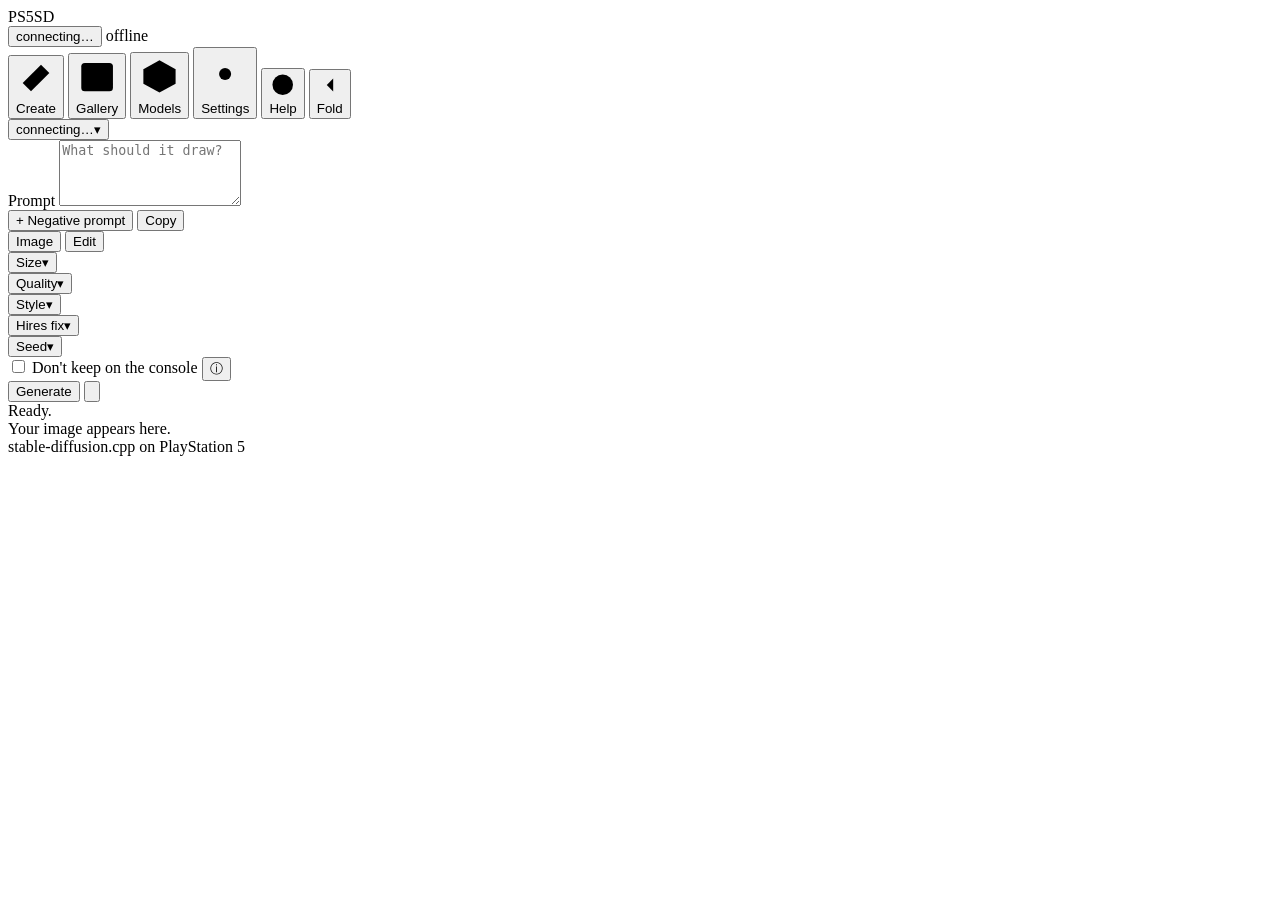
<file: ps5/webui/src/page.html>
<!doctype html>
<html lang="en">
<head>
<meta charset="utf-8">
<meta name="viewport" content="width=device-width, initial-scale=1">
<title>PS5SD</title>
<link rel="icon" href="/ps5sd/v1/app/icon.png">
<link rel="apple-touch-icon" href="/ps5sd/v1/app/icon.png">
<link rel="manifest" href="/ps5sd/v1/app/manifest.webmanifest">
<meta name="apple-mobile-web-app-capable" content="yes">
<meta name="mobile-web-app-capable" content="yes">
<meta name="theme-color" id="tc-dark" content="#000000" media="(prefers-color-scheme: dark)">
<meta name="theme-color" id="tc-light" content="#f2f2f7" media="(prefers-color-scheme: light)">
<!--
  The page sd-server serves on the PS5 (embedded into ps5sd.elf; see
  scripts/embed-file.sh and the SD_SERVER_EMBED_INDEX CMake option).
  Plain ES5 and XMLHttpRequest, one file and no external script, font or image (the one external request is the update check in Settings), because the
  PS5 browser renders modern bundles blank: no modules, no arrow functions, no
  let/const, no fetch, no CSS grid. Flexbox, sized from the viewport, so it
  works with a DualSense cursor on a TV (large controls, a white focus frame)
  and on a phone.

  Talks to:
    GET  /sdapi/v1/sd-models  /sdapi/v1/samplers  /sdapi/v1/schedulers  /v1/models
    GET  /sdcpp/v1/capabilities                  (defaults, and "is async available")
    POST /sdcpp/v1/img_gen (with "repeat": n), GET /sdcpp/v1/jobs/<id>, POST .../cancel   (async, with previews)
    GET  /ps5sd/v1/jobs, POST /ps5sd/v1/jobs/cancel                    (the queue: followed after a reload, Cancel all)
    POST /sdcpp/v1/vid_gen, the same job API                           (video models: a WebM)
    POST /sdapi/v1/txt2img + GET /sdapi/v1/progress                    (fallback: synchronous)
    GET  /sdapi/v1/progress                                            (health, every few seconds)
    GET  /ps5sd/v1/gallery, /ps5sd/v1/gallery/<file>                   (saved images, --output-dir)
    GET  /ps5sd/v1/app/models, POST .../app/models/active              (the Models tab: library and switching)
    PUT  /ps5sd/v1/app/uploads/<models|loras|embeddings|presets>/<name> (the Models tab: upload a file)
    GET  /ps5sd/v1/app/docs/<MODELS.md|API.md>                          (the Help tab)
    DELETE /ps5sd/v1/app/gallery/<name>                                 (the image viewer's Delete)
    GET  /ps5sd/v1/app/loras, DELETE /ps5sd/v1/app/loras/<path>         (the LoRA picker and list)
    GET, POST /ps5sd/v1/app/loras/info/<path>, POST .../loras/lookup/<path>, GET .../loras/preview/<path>
                                                                       (a LoRA's trigger words, notes and picture; a 404 hides them)
    GET, POST /ps5sd/v1/app/tokens                                     (Civitai and Hugging Face tokens: whether one is set; Save, Remove)
    GET  https://civitai.com/api/v1/models                             (Get more, Civitai: the search runs in the browser)
    GET/POST /ps5sd/v1/app/settings                                    (the "on the TV" switches; a 404 hides them)
    GET /ps5sd/v1/auth, POST .../auth/login, .../auth/logout           (the API key: login cookie; "#key=" in the address signs in)
    GET /ps5sd/v1/app/auth, POST .../app/auth/enable, .../auth/disable (the API key in Settings; a 404 hides it)
    POST /ps5sd/v1/app/presets, GET/POST/DELETE .../app/presets/<id>   (the presets: Models tab, saved from Create)
    POST /sdcpp/v1/upscale                                             (the Upscale button; the result is saved to the gallery)
    GET  /ps5sd/v1/app/upscalers, DELETE .../app/upscalers/<file>      (the Models tab's upscalers)
    init_image, mask_image, strength on /sdcpp/v1/img_gen              (image to image and inpainting)
    ref_images on /sdcpp/v1/img_gen, extra_images on /sdapi/v1/txt2img (Edit by the prompt, FLUX.2)
    POST /ps5sd/v1/app/gallery                                         (an inpainting put back together here, with its parameters)
    GET  /ps5sd/v1/gallery/thumb/<file>, .../gallery/info/<file>       (the gallery's thumbnails; what made an image)
    GET, POST /ps5sd/v1/gallery/archive                                (Download all, and Download on a selection: a ZIP)
    GET  /ps5sd/v1/app/catalog, GET/POST /ps5sd/v1/app/downloads,      (downloads; a 404 hides that part)
         DELETE .../downloads/<id>, POST .../app/hf/search
    GET  /ps5sd/v1/app/storage                                         (Settings: space; Get more: free space; a 404 hides it)
    GET, POST /ps5sd/v1/app/gallery/copy                               (copy the gallery or a selection to a USB drive)
    GET, POST /ps5sd/v1/app/gallery/labels                             (a file's name, tags and star; "favourites": true says the app keeps stars)
    GET, POST, DELETE /ps5sd/v1/app/prompts, DELETE .../prompts/<id>   (the prompt history under the prompt; a 404 hides it)
    GET  /ps5sd/v1/app/icon.png, .../app/manifest.webmanifest          (the tab's icon; the "install as app" manifest)
    GET  https://api.github.com/repos/Darkatek7/PS5SD/releases/latest  (Settings, About: is a newer release out; once a day, from the browser)
  SPDX-License-Identifier: MIT
-->
<script>
  // Before the page draws: the PS5's browser keeps the large controls its cursor needs (html.tv); the
  // theme and the folded sidebar this browser chose (Settings, Appearance; 22d-appearance.js).
  (function () {
    var h = document.documentElement;
    if (/PlayStation/i.test(navigator.userAgent || '')) h.className += ' tv';
    try {
      var t = localStorage.getItem('ps5sd.theme');
      if (t === 'light' || t === 'dark') {
        h.setAttribute('data-theme', t);
        document.getElementById('tc-dark').content = document.getElementById('tc-light').content = t === 'dark' ? '#000000' : '#f2f2f7';
      }
      if (localStorage.getItem('ps5sd.sideMini') === '1') h.className += ' side-mini';
    } catch (e) {}
  })();
</script>
<style>
@@include app.css
</style>
</head>
<body class="v-create">
<header class="top">
  <div class="brandbox">
    <span class="logo"></span>
    <span class="brand">PS5SD</span>
    <span class="ver" id="ver"></span>
  </div>
  <button type="button" class="model" id="model" title="Change the model">connecting&hellip;</button>
  <button type="button" class="cchip" id="cchip" title="The console: temperature and power (Settings)" style="display:none"><span id="cchip-t"></span><span class="cw" id="cchip-w"></span></button>
  <span class="pill off" id="pill"><span class="dot"></span><span id="pilltext">offline</span></span>
</header>
<nav class="tabs" aria-label="Tabs">
  <button type="button" class="on" id="tab-create"><svg viewBox="0 0 24 24" aria-hidden="true"><path d="M15 4l5 5L9 20l-5-5z"/><path d="M13.5 5.5l5 5"/><path d="M19 2v3M17.5 3.5h3M4 3v2M3 4h2"/></svg><span>Create</span></button>
  <button type="button" id="tab-gallery"><svg viewBox="0 0 24 24" aria-hidden="true"><rect x="3" y="4" width="18" height="16" rx="2"/><circle cx="9" cy="10" r="2"/><path d="M21 16l-5-5-8 8"/></svg><span>Gallery <span id="gcount"></span></span></button>
  <button type="button" id="tab-models"><svg viewBox="0 0 24 24" aria-hidden="true"><path d="M21 8l-9-5-9 5v8l9 5 9-5z"/><path d="M3 8l9 5 9-5M12 13v8"/></svg><span>Models<span class="tabdot" id="mdot"></span></span></button>
  <button type="button" id="tab-settings"><svg viewBox="0 0 24 24" aria-hidden="true"><circle cx="12" cy="12" r="3"/><path d="M12 2v3M12 19v3M2 12h3M19 12h3M4.9 4.9l2.1 2.1M17 17l2.1 2.1M4.9 19.1L7 17M17 7l2.1-2.1"/></svg><span>Settings<span class="tabdot" id="sdot"></span></span></button>
  <button type="button" id="tab-help"><svg viewBox="0 0 24 24" aria-hidden="true"><circle cx="12" cy="12" r="9"/><path d="M9.5 9.5a2.5 2.5 0 1 1 3.5 2.3c-.6.3-1 .9-1 1.6V14"/><path d="M12 17.5h.01"/></svg><span>Help</span></button>
  <button type="button" class="sidefold" id="sidefold" aria-pressed="false" title="Fold the sidebar to its icons"><svg viewBox="0 0 24 24" aria-hidden="true"><path d="M15 6l-6 6 6 6"/></svg><span>Fold</span></button>
</nav>

<div class="main" id="view-create">
  <section class="panel controls">
    <div class="cmblock" id="cm-block">
      <button type="button" class="cmpick" id="cm-change" aria-expanded="false" aria-controls="cm-list" title="Change the model or the preset">
        <span class="cmtext"><span class="cm-name" id="cm-name">connecting&hellip;</span><span class="cm-pre" id="pr-name"></span></span><span class="caret" aria-hidden="true">&#9662;</span>
      </button>
      <div class="cm-tags" id="cm-tags"></div>
      <div class="bar ind" id="cm-bar" style="display:none;margin:0.5rem 0 0"><div></div></div>
      <div class="hint" id="cm-sub" style="display:none"></div>
      <div class="cmlist" id="cm-list" style="display:none"></div>
      <div class="prrow" id="pr-row">
        <button type="button" class="linkbtn" id="savepreset" style="display:none">Save as preset</button>
        <button type="button" class="linkbtn" id="resetpreset" style="display:none">Reset</button>
        <button type="button" class="linkbtn" id="updpreset" style="display:none">Update preset</button>
      </div>
      <div id="ps-box" class="hrow" style="display:none">
        <div class="hint" id="ps-what" style="margin-top:0"></div>
        <div class="inrow" style="margin-top:0.8rem"><input id="ps-name" type="text" maxlength="100" placeholder="Name, e.g. Portrait fast" autocomplete="off"><button type="button" id="ps-save">Save</button></div>
      </div>
    </div>

    <label for="prompt">Prompt</label>
    <p class="hint starter" id="starter" style="display:none"></p>
    <textarea id="prompt" class="big" rows="4" placeholder="What should it draw?"></textarea>
    <div class="tagbox" id="tagbox" role="listbox" aria-label="Tags" style="display:none"></div>
    <div class="randnote" id="rand-note" style="display:none">
      <p class="hint" id="rand-text"></p>
      <div class="linkrow"><button type="button" class="linkbtn" id="rand-change" aria-controls="phist">Change the collections</button><button type="button" class="linkbtn" id="rand-off">Turn off</button></div>
    </div>
    <p class="hint" id="wild-hint" style="display:none"><span id="wild-text"></span> <button type="button" class="info" data-help="help-wildcards" aria-label="More about wildcards">&#9432;</button></p>
    <div class="linkrow">
      <button type="button" class="linkbtn" id="neg-toggle" aria-expanded="false" aria-controls="neg-box">+ Negative prompt</button>
      <span class="fill"></span>
      <button type="button" class="linkbtn" id="prompt-hist" aria-expanded="false" aria-controls="phist" style="display:none" title="The last prompts, kept on the console">History</button>
      <button type="button" class="linkbtn" id="prompt-books" aria-expanded="false" aria-controls="phist" style="display:none" title="Lists of prompts or words; __name__ in a prompt picks one">Collections</button>
      <button type="button" class="linkbtn" id="prompt-save" aria-expanded="false" aria-controls="bk-savebox" style="display:none" title="Keep this prompt in a collection">Save prompt</button>
      <button type="button" class="linkbtn" id="prompt-copy">Copy</button>
      <button type="button" class="linkbtn" id="prompt-paste" style="display:none">Paste</button>
    </div>
    <div class="phist" id="bk-savebox" style="display:none">
      <div class="phead"><span class="pht">Save the prompt</span></div>
      <div class="bkform">
        <label for="bks-sel">Collection</label>
        <select id="bks-sel"></select>
        <input type="text" id="bks-name" maxlength="40" placeholder="Name: letters, digits, - and _" aria-label="Name of the new collection" autocomplete="off" autocapitalize="off" spellcheck="false" style="display:none">
        <p class="hint bad" id="bks-msg"></p>
        <div class="bkbar"><button type="button" class="linkbtn" id="bks-ok">Save</button><button type="button" class="linkbtn" id="bks-cancel">Cancel</button></div>
      </div>
    </div>
    <div class="phist" id="phist" style="display:none">
      <div class="phead">
        <div class="ptabs" role="tablist" aria-label="Prompt history and collections">
          <button type="button" role="tab" id="pt-hist" class="on" aria-selected="true" aria-controls="ph-hpane">History</button>
          <button type="button" role="tab" id="pt-books" aria-selected="false" aria-controls="ph-bpane" style="display:none">Collections</button>
        </div>
        <span class="fill"></span>
        <button type="button" class="linkbtn" id="ph-clear">Clear all</button><button type="button" class="linkbtn" id="ph-close">Close</button>
      </div>
      <div id="ph-hpane" role="tabpanel">
        <div class="phlist" id="ph-list"></div>
        <p class="hint" id="ph-none" style="display:none">No prompts yet. Each run adds its prompt here.</p>
      </div>
      <div id="ph-bpane" role="tabpanel" style="display:none">
        <div class="bkrand">
          <label class="opt"><input type="checkbox" id="bk-rand"> Random prompt for each image <button type="button" class="info" data-help="help-wildcards" aria-label="More about Random prompt">&#9432;</button></label>
          <div id="bk-rand-info" style="display:none">
            <p class="hint" id="bk-rand-text"></p>
            <div class="linkrow"><button type="button" class="linkbtn" id="bk-rand-all">Tick all</button><button type="button" class="linkbtn" id="bk-rand-none">Tick none</button></div>
          </div>
        </div>
        <div class="bkfind"><input type="search" id="bk-find" placeholder="Search names and entries" aria-label="Search the collections and their entries" autocomplete="off" autocapitalize="off" spellcheck="false"></div>
        <p class="hint" id="bk-find-info" style="display:none"></p>
        <div class="bktabs" id="bk-tabs"></div>
        <div class="bkform" id="bk-namebox" style="display:none">
          <label for="bk-name" id="bk-name-lbl">Name of the collection</label>
          <input type="text" id="bk-name" maxlength="40" placeholder="Letters, digits, - and _" autocomplete="off" autocapitalize="off" spellcheck="false">
          <p class="hint bad" id="bk-name-msg"></p>
          <div class="bkbar"><button type="button" class="linkbtn" id="bk-name-ok">OK</button><button type="button" class="linkbtn" id="bk-name-cancel">Cancel</button></div>
        </div>
        <div class="phlist" id="bk-list"></div>
        <p class="hint" id="bk-none" style="display:none">No entries yet. Save a prompt here, or import a .txt file with one entry per line.</p>
        <p class="hint" id="bk-nobook" style="display:none">No collections yet. Press + New, Save prompt or Import .txt.</p>
        <div class="bkacts" id="bk-acts" style="display:none">
          <button type="button" class="linkbtn" id="bk-random" title="Put a random entry of this collection into the prompt now">Use a random entry</button>
          <button type="button" class="linkbtn" id="bk-insert" title="Put the name of this collection into the prompt at the cursor">Insert __name__</button>
          <button type="button" class="linkbtn" id="bk-rename">Rename</button>
          <button type="button" class="linkbtn" id="bk-export" title="One line per entry; negative prompts are not in the file">Export .txt</button>
          <button type="button" class="linkbtn" id="bk-delbook">Delete collection</button>
        </div>
        <div class="bkacts">
          <button type="button" class="linkbtn" id="bk-import" title="A text file with one entry per line">Import .txt</button>
          <input type="file" id="bk-file" accept=".txt,text/plain" style="display:none" aria-label="A .txt file with one entry per line">
        </div>
        <p class="hint" id="bk-msg" style="display:none"></p>
      </div>
    </div>
    <div id="neg-box" style="display:none">
      <label for="neg">Negative prompt</label>
      <p class="hint starter" id="negstarter" style="display:none"></p>
      <textarea id="neg" rows="2" placeholder="What to avoid (optional)"></textarea>
      <div class="linkrow">
        <span class="fill"></span>
        <button type="button" class="linkbtn" id="neg-copy">Copy</button>
        <button type="button" class="linkbtn" id="neg-paste" style="display:none">Paste</button>
      </div>
    </div>

    <div class="modes" id="modes" role="group" aria-label="Where the image comes from">
      <button type="button" id="mode-image" class="on" aria-pressed="true">Image</button>
      <button type="button" id="mode-edit" aria-pressed="false">Edit</button>
      <button type="button" id="mode-guide" aria-pressed="false" style="display:none">Guide</button>
      <button type="button" id="mode-video" aria-pressed="false" style="display:none">Video</button>
    </div>

    <div id="edit-sect" style="display:none">
      <div class="initbar" id="init-bar">
        <button type="button" id="init-pick">Start from an image</button>
        <span class="hint">or Edit on any image of the gallery</span>
      </div>
      <input id="init-file" type="file" accept="image/*" style="display:none">
      <div id="init-box" style="display:none">
        <div class="lbl">Start image</div>
        <div class="initrow">
          <img id="init-thumb" alt="start image">
          <div class="initmain">
            <div class="mmeta" id="init-meta"></div>
            <div class="initbtns">
              <button type="button" id="init-mask">Paint a mask</button>
              <button type="button" id="init-extend" aria-expanded="false" aria-controls="ext-box" title="Make the picture larger on one or more sides">Extend</button>
              <button type="button" id="init-drop">Remove</button>
            </div>
          </div>
        </div>
        <div class="extbox" id="ext-box" style="display:none">
          <div class="lbl">Extend the picture by</div>
          <div class="extgrid">
            <label>Left<select id="ext-l"></select></label>
            <label>Top<select id="ext-t"></select></label>
            <label>Right<select id="ext-r"></select></label>
            <label>Bottom<select id="ext-b"></select></label>
          </div>
          <div class="initbtns">
            <button type="button" class="on" id="ext-go">Extend</button>
            <button type="button" id="ext-undo" style="display:none">Undo the last</button>
            <button type="button" id="ext-cancel">Close</button>
          </div>
          <p class="hint">The new part is masked and made from the prompt: say what should be there. A picture can grow to 4096 px on a side. <button type="button" class="info" data-help="help-extend" aria-label="More about extending a picture">&#9432;</button></p>
        </div>
        <label class="opt" id="init-ref-row" style="display:none"><input type="checkbox" id="init-ref" checked> Edit by the prompt: say what to change, the rest of the picture stays</label>
        <div id="init2-sect" style="display:none">
          <div class="initbar" id="init2-bar">
            <button type="button" id="init2-pick">Second picture (optional)</button>
          </div>
          <input id="init2-file" type="file" accept="image/*" style="display:none">
          <div id="init2-box" style="display:none">
            <div class="lbl">Second picture (optional)</div>
            <div class="initrow">
              <img id="init2-thumb" alt="second picture">
              <div class="initmain">
                <div class="mmeta" id="init2-meta"></div>
                <div class="initbtns"><button type="button" id="init2-drop">Remove</button></div>
              </div>
            </div>
          </div>
        </div>
        <div class="row" id="init-str-row">
          <div>
            <div class="lbl">Strength (how much changes)</div>
            <div class="step"><button type="button" id="init-str-">&minus;</button><input id="init-str" type="number" min="0.05" max="1" step="0.05" value="0.6" aria-label="Strength"><button type="button" id="init-str+">+</button></div>
          </div>
        </div>
        <label class="opt" id="init-crop-row" style="display:none"><input type="checkbox" id="init-crop" checked> Only the masked area, at full resolution</label>
        <p class="hint" id="init-hint"></p>
      </div>
    </div>
    <div id="vinit-sect" style="display:none">
      <div class="initbar" id="vinit-bar">
        <button type="button" id="vinit-pick">Start from an image</button>
        <span class="hint">or Edit on any image of the gallery</span>
      </div>
      <input id="vinit-file" type="file" accept="image/*" style="display:none">
      <div id="vinit-box" style="display:none">
        <div class="lbl">Start image</div>
        <div class="initrow">
          <img id="vinit-thumb" alt="start image">
          <div class="initmain">
            <div class="mmeta" id="vinit-meta"></div>
            <div class="initbtns"><button type="button" id="vinit-drop">Remove</button></div>
          </div>
        </div>
        <p class="hint">The video starts with this picture; the prompt says what happens in it. <button type="button" class="info" data-help="help-vstart" aria-label="More about a start image for video">&#9432;</button></p>
      </div>
    </div>
    <div id="cn-sect" style="display:none">
      <div class="initbar" id="cn-bar">
        <button type="button" id="cn-pick">Guide image (ControlNet)</button>
        <span class="hint">or Guide on any image of the gallery</span>
      </div>
      <input id="cn-file" type="file" accept="image/*" style="display:none">
      <div id="cn-box" style="display:none">
        <div class="lbl">Guide image</div>
        <div class="initrow">
          <img id="cn-thumb" alt="guide image">
          <div class="initmain">
            <div class="mmeta" id="cn-meta"></div>
            <div class="initbtns">
              <button type="button" id="cn-drop">Remove</button>
            </div>
          </div>
        </div>
        <div class="row">
          <div>
            <div class="lbl">Strength (how closely it follows)</div>
            <div class="step"><button type="button" id="cn-str-">&minus;</button><input id="cn-str" type="number" min="0.1" max="1.5" step="0.1" value="0.6" aria-label="ControlNet strength"><button type="button" id="cn-str+">+</button></div>
          </div>
        </div>
        <label class="opt"><input type="checkbox" id="cn-canny" checked> Find the edges first (Canny); off for an image that is an edge map already</label>
        <p class="hint" id="cn-hint"></p>
      </div>
    </div>

    <div class="groups" id="groups">
      <div class="grp" id="grp-size">
        <button type="button" class="grphead" id="grp-size-h" aria-expanded="false" aria-controls="grp-size-b"><span class="grptitle">Size</span><span class="grpsum" id="grp-size-s"></span><span class="caret" aria-hidden="true">&#9662;</span></button>
        <div class="grpbody" id="grp-size-b" style="display:none">
          <div class="presets" id="presets"></div>
          <div class="row" style="margin-top:0.5rem">
            <div><label for="w">Width</label><input id="w" type="number" min="64" max="4096" step="64"></div>
            <div><label for="h">Height</label><input id="h" type="number" min="64" max="4096" step="64"></div>
          </div>
        </div>
      </div>

      <div class="grp" id="grp-quality">
        <button type="button" class="grphead" id="grp-quality-h" aria-expanded="false" aria-controls="grp-quality-b"><span class="grptitle">Quality</span><span class="grpsum" id="grp-quality-s"></span><span class="caret" aria-hidden="true">&#9662;</span></button>
        <div class="grpbody" id="grp-quality-b" style="display:none">
          <div class="row">
            <div>
              <div class="lbl">Steps</div>
              <div class="step"><button type="button" id="steps-">&minus;</button><input id="steps" type="number" min="1" max="150" step="1"><button type="button" id="steps+">+</button></div>
            </div>
            <div>
              <div class="lbl">CFG scale</div>
              <div class="step"><button type="button" id="cfg-">&minus;</button><input id="cfg" type="number" min="0" max="30" step="0.5"><button type="button" id="cfg+">+</button></div>
            </div>
          </div>
          <div class="row">
            <div><label for="sampler">Sampler</label><select id="sampler"><option value="default">default</option></select></div>
            <div><label for="scheduler">Scheduler</label><select id="scheduler"><option value="default">default</option></select></div>
          </div>
          <div class="row" id="cliprow">
            <div>
              <label for="clipskip">CLIP skip</label>
              <div class="step"><button type="button" id="clipskip-" aria-label="CLIP skip lower">&minus;</button><input id="clipskip" type="number" min="1" max="12" step="1" placeholder="Auto" inputmode="numeric" aria-label="CLIP skip"><button type="button" id="clipskip+" aria-label="CLIP skip higher">+</button></div>
            </div>
            <div></div>
          </div>
          <p class="hint" id="cliphint"><span id="cliphint-t">Auto is 1 for SD 1.5; some anime models want 2.</span> <button type="button" class="info" data-help="help-clipskip" aria-label="More about CLIP skip">&#9432;</button></p>
        </div>
      </div>

      <div class="grp" id="grp-style">
        <button type="button" class="grphead" id="grp-style-h" aria-expanded="false" aria-controls="grp-style-b"><span class="grptitle">Style</span><span class="grpsum" id="grp-style-s"></span><span class="caret" aria-hidden="true">&#9662;</span></button>
        <div class="grpbody" id="grp-style-b" style="display:none">
          <div id="lora-sel"></div>
          <select id="lora-add" aria-label="Add a LoRA"><option value="">Add a LoRA…</option></select>
          <div class="lpick" id="lpick" style="display:none">
            <input type="text" id="lora-q" role="combobox" aria-autocomplete="list" aria-expanded="false" aria-controls="lpop" aria-label="Add a LoRA: type to search" placeholder="Add a LoRA: type to search" autocomplete="off" autocapitalize="off" spellcheck="false">
            <div class="lpop" id="lpop" role="listbox" aria-label="LoRAs" style="display:none"></div>
          </div>
          <p class="hint" id="lora-hint"></p>
        </div>
      </div>

      <div class="grp" id="hr-sect">
        <button type="button" class="grphead" id="hr-sect-h" aria-expanded="false" aria-controls="hr-sect-b"><span class="grptitle">Hires fix</span><span class="grpsum" id="hr-sect-s"></span><span class="caret" aria-hidden="true">&#9662;</span></button>
        <div class="grpbody" id="hr-sect-b" style="display:none">
          <label class="opt"><input type="checkbox" id="hr-on"> A second pass at a larger size</label>
          <div id="hr-box" style="display:none">
            <div class="row">
              <div><label for="hr-up">Upscaler</label><select id="hr-up"><option value="Latent">Latent</option></select></div>
              <div>
                <div class="lbl">Scale</div>
                <div class="step"><button type="button" id="hr-scale-">&minus;</button><input id="hr-scale" type="number" min="1" max="4" step="0.25" value="1.5" aria-label="Hires scale"><button type="button" id="hr-scale+">+</button></div>
              </div>
            </div>
            <div class="row">
              <div>
                <div class="lbl">Steps (0: as the first pass)</div>
                <div class="step"><button type="button" id="hr-steps-">&minus;</button><input id="hr-steps" type="number" min="0" max="150" step="1" value="0" aria-label="Hires steps"><button type="button" id="hr-steps+">+</button></div>
              </div>
              <div>
                <div class="lbl">Denoising strength</div>
                <div class="step"><button type="button" id="hr-den-">&minus;</button><input id="hr-den" type="number" min="0.05" max="1" step="0.05" value="0.5" aria-label="Hires denoising strength"><button type="button" id="hr-den+">+</button></div>
              </div>
            </div>
            <p class="hint" id="hr-hint"></p>
          </div>
        </div>
      </div>

      <div class="grp" id="grp-seed">
        <button type="button" class="grphead" id="grp-seed-h" aria-expanded="false" aria-controls="grp-seed-b"><span class="grptitle">Seed</span><span class="grpsum" id="grp-seed-s"></span><span class="caret" aria-hidden="true">&#9662;</span></button>
        <div class="grpbody" id="grp-seed-b" style="display:none">
          <div class="row">
            <div>
              <label for="seed">Seed</label>
              <div class="seed"><input id="seed" type="number" step="1" value="-1"><button type="button" id="rnd">Random</button></div>
            </div>
          </div>
          <p class="hint">-1: a new random seed for each image.</p>
        </div>
      </div>

      <div class="grp" id="vid-sect" style="display:none">
        <button type="button" class="grphead" id="vid-sect-h" aria-expanded="false" aria-controls="vid-sect-b"><span class="grptitle">Video</span><span class="grpsum" id="vid-sect-s"></span><span class="caret" aria-hidden="true">&#9662;</span></button>
        <div class="grpbody" id="vid-sect-b" style="display:none">
          <div class="row">
            <div>
              <div class="lbl">Frames</div>
              <div class="step"><button type="button" id="frames-">&minus;</button><input id="frames" type="number" min="5" max="81" step="4" value="33" aria-label="Frames"><button type="button" id="frames+">+</button></div>
            </div>
            <div>
              <div class="lbl">Frames per second</div>
              <div class="step"><button type="button" id="fps-">&minus;</button><input id="fps" type="number" min="4" max="30" step="1" value="16" aria-label="Frames per second"><button type="button" id="fps+">+</button></div>
            </div>
          </div>
          <p class="hint">Wan makes 4n+1 frames; 33 is 2 seconds at 16 per second, 81 is 5. <button type="button" class="info" data-help="help-video" aria-label="More about video length and time">&#9432;</button></p>
          <div class="row">
            <div>
              <label for="shift">Flow shift</label>
              <input id="shift" type="number" min="0.5" max="20" step="0.5" placeholder="Auto" aria-label="Flow shift">
            </div>
            <div></div>
          </div>
          <p class="hint">Auto is the preset's. Higher favours the large shapes and the motion, lower the details.</p>
        </div>
      </div>
    </div>

    <p class="hint bad" id="fit-hint" role="status" style="display:none"></p>
    <label class="opt nokeep"><input type="checkbox" id="nokeep"> Don't keep on the console <button type="button" class="info" data-help="help-nokeep" aria-label="More about images that are not kept">&#9432;</button></label>
    <label class="opt nokeep" id="nometa-box" style="display:none"><input type="checkbox" id="nometa"> Leave the settings out of the file <button type="button" class="info" data-help="help-nometa" aria-label="More about the settings in the file">&#9432;</button></label>
    <div class="gorow" id="gorow">
      <button type="button" class="go" id="go" title="Generate (Ctrl+Enter)">Generate</button>
      <div class="count" id="count-box" style="display:none">
        <button type="button" id="count-" aria-label="One image less">&minus;</button>
        <input id="count" type="number" min="1" max="100000" step="1" value="1" aria-label="Images in this run" title="How many images this Generate makes, one after the other">
        <button type="button" id="count+" aria-label="One image more">+</button>
      </div>
      <button type="button" class="dice" id="surprise" title="Surprise me: a random prompt" aria-label="Surprise me"><svg viewBox="0 0 24 24" aria-hidden="true"><rect x="3.5" y="3.5" width="17" height="17" rx="3.5"/><circle cx="8.5" cy="8.5" r="1.5"/><circle cx="15.5" cy="15.5" r="1.5"/><circle cx="12" cy="12" r="1.5"/></svg></button>
    </div>
  </section>

  <section class="panel result">
    <div class="state">
      <div id="status">Ready.</div>
      <button type="button" id="cancel" style="display:none">Cancel</button>
    </div>
    <div class="waitrow" id="waitrow" style="display:none"><span id="waitnum"></span><button type="button" id="waitcancel" title="Cancel every queued image, and stop the one that is making now">Cancel all</button></div>
    <div id="sub"></div>
    <div class="runprompt" id="runprompt" style="display:none"></div>
    <div class="bar" id="bar"><div id="fill"></div></div>
    <p class="hint" id="runnote" style="display:none">Keep this page open: each image is put back into the picture here.</p>
    <div class="stage" id="stage"><div class="empty">Your image appears here.</div></div>
    <div class="strip" id="strip" style="display:none"></div>
    <div class="actions" id="actions"></div>
  </section>
</div>

<div class="main" id="view-models" style="display:none">
  <div class="mseg" role="tablist" aria-label="Models">
    <button type="button" id="ms-installed" role="tab">Installed</button>
    <button type="button" id="ms-presets" role="tab">Presets</button>
    <button type="button" id="ms-get" role="tab">Get more</button>
    <button type="button" id="ms-dl" role="tab">Downloads<span class="seg-badge" id="dl-badge" style="display:none"></span></button>
  </div>

  <div class="mview" id="mv-installed" style="display:none">
    <div class="mcol">
      <section class="panel">
        <div class="ph"><h2>Models</h2><button type="button" id="m-refresh">Refresh</button></div>
        <div class="notice" id="swbox" style="display:none">
          <div class="nline"><span class="spin"></span><span id="swtext"></span></div>
          <div class="bar ind"><div></div></div>
          <div class="hint" id="swsub"></div>
        </div>
        <input type="search" id="mfind" class="lfind" placeholder="Find a model or a preset" autocomplete="off" aria-label="Find a model or a preset" style="display:none">
        <div class="ghead">Image models</div>
        <div id="mlist"></div>
        <div class="ghead" id="gh-vid" style="display:none">Video models</div>
        <div id="vlist"></div>
        <p class="hint">Use on a model loads its default preset (★). <button type="button" class="info" data-help="help-saved" aria-label="More about presets">&#9432;</button></p>
      </section>
    </div>
    <div class="mcol">
      <section class="panel" id="pnl-loras" style="display:none">
        <div class="ph"><h2>LoRAs</h2><button type="button" id="lookall" style="display:none" title="Look up the LoRAs that have no info yet, on Civitai and Hugging Face, one after the other">Look up all</button><button type="button" class="info" data-help="help-loras" aria-label="More about LoRAs">&#9432;</button></div>
        <div class="notice" id="lookbox" style="display:none">
          <div class="nline"><span class="spin"></span><span id="looktext"></span></div>
          <div class="bar"><div id="lookfill"></div></div>
          <div class="authbtns"><button type="button" id="lookstop">Stop</button></div>
        </div>
        <input type="search" id="lfind" class="lfind" placeholder="Find a LoRA" autocomplete="off" aria-label="Find a LoRA" style="display:none">
        <div id="llist"></div>
      </section>
      <section class="panel" id="pnl-ups" style="display:none">
        <div class="ph"><h2>Upscalers</h2></div>
        <div id="ulist"></div>
      </section>
    </div>
  </div>

  <div class="mview" id="mv-presets" style="display:none">
    <div class="mcol wide">
      <section class="panel">
        <div class="ph"><h2>Presets</h2><button type="button" class="info" data-help="help-saved" aria-label="More about presets">&#9432;</button></div>
        <input type="search" id="pfind" class="lfind" placeholder="Find a preset or a model" autocomplete="off" aria-label="Find a preset or a model">
        <div id="plist"></div>
        <p class="hint">&#9734; makes a preset the default of its model. <b>Apply settings</b> puts a preset's settings into Create for the loaded model, when both are of one family. &#8943; deletes a saved preset; a model is deleted under <b>Installed</b>.</p>
      </section>
    </div>
  </div>

  <div class="mview" id="mv-get" style="display:none">
    <div class="mcol wide">
      <div class="mseg gsub" id="gs-seg" role="tablist" aria-label="Where to get models">
        <button type="button" id="gs-cat" role="tab">Catalog</button>
        <button type="button" id="gs-civ" role="tab">Civitai</button>
        <button type="button" id="gs-hf" role="tab">Hugging Face</button>
        <button type="button" id="gs-up" role="tab">Upload</button>
      </div>
      <section class="panel" id="pnl-url" style="display:none">
        <div class="ph"><h2>Add by link</h2><button type="button" class="info" data-help="help-link" aria-label="More about adding by link">&#9432;</button></div>
        <div class="freeline" style="display:none"></div>
        <div class="inrow"><select id="dl-kind" class="upkind" aria-label="What it is"><option value="">Model</option><option value="loras">LoRA</option><option value="upscalers">Upscaler</option></select><input id="dl-url" type="text" placeholder="Hugging Face or Civitai link to a model file" autocomplete="off" autocapitalize="off" spellcheck="false"><button type="button" id="dl-go">Download</button></div>
      </section>
      <div id="gv-cat" style="display:none">
        <section class="panel" id="pnl-cat" style="display:none">
          <div class="ph"><h2>Catalog</h2></div>
          <div class="freeline" style="display:none"></div>
          <div id="catlist"></div>
        </section>
        <section class="panel" id="pnl-sugg" style="display:none">
          <div class="ph"><h2>LoRAs and upscalers</h2></div>
          <div id="lsugg"></div>
          <div id="usugg"></div>
        </section>
      </div>
      <section class="panel" id="pnl-nodl" style="display:none">
        <div class="ph"><h2>Downloads are off</h2></div>
        <p class="hint">This version of the PS5SD app cannot download models. Copy model files into /data/PS5SD/models on the console, then press Refresh.</p>
      </section>
      <div id="gv-civ" style="display:none">
        <section class="panel" id="pnl-civ">
          <div class="ph"><h2>Search Civitai</h2><button type="button" class="info" data-help="help-civitai" aria-label="More about the Civitai search">&#9432;</button></div>
          <div class="inrow"><input id="cv-q" type="search" placeholder="e.g. pixel art" autocomplete="off" autocapitalize="off" spellcheck="false" aria-label="Search Civitai"><button type="button" id="cv-go">Search</button></div>
          <div class="cvopts">
            <label>Type<select id="cv-type"><option value="LORA">LoRA</option><option value="Checkpoint">Checkpoint</option></select></label>
            <label>Base model<select id="cv-base"></select></label>
            <label>Sort<select id="cv-sort"><option value="Most Downloaded">Most downloaded</option><option value="Highest Rated">Highest rated</option><option value="Newest">Newest</option></select></label>
          </div>
          <label class="opt"><input type="checkbox" id="cv-nsfw"> Mature results</label>
          <div id="cv-res"></div>
          <div class="more"><button type="button" id="cv-more" style="display:none">Show more</button></div>
        </section>
        <section class="panel" id="pnl-civtok" style="display:none">
          <div class="ph"><h2>Civitai API key</h2><span class="badge" id="tok-civitai-b"></span></div>
          <p class="hint" style="margin-top:0">Some files on Civitai need an account to download. Make a key under Account settings on civitai.com and paste it here. It is kept on the console and not shown again.</p>
          <div class="inrow"><input id="tok-civitai" type="password" placeholder="Civitai API key" autocomplete="off" autocapitalize="off" spellcheck="false" aria-label="Civitai API key"><button type="button" id="tok-civitai-save">Save</button><button type="button" id="tok-civitai-rm" class="danger">Remove</button></div>
        </section>
      </div>
      <div id="gv-hf" style="display:none">
        <section class="panel" id="pnl-hf" style="display:none">
          <div class="ph"><h2>Search Hugging Face</h2></div>
          <div class="inrow"><input id="hf-q" type="text" placeholder="e.g. sdxl gguf" autocomplete="off" autocapitalize="off" spellcheck="false"><button type="button" id="hf-go">Search</button></div>
          <div id="hf-res"></div>
        </section>
        <section class="panel" id="pnl-hftok" style="display:none">
          <div class="ph"><h2>Hugging Face token</h2><span class="badge" id="tok-huggingface-b"></span></div>
          <p class="hint" style="margin-top:0">Gated models, such as FLUX.1 dev, need a token of an account that accepted their terms. Make one under Settings, Access Tokens on huggingface.co. It is kept on the console and not shown again.</p>
          <div class="inrow"><input id="tok-huggingface" type="password" placeholder="Hugging Face token" autocomplete="off" autocapitalize="off" spellcheck="false" aria-label="Hugging Face token"><button type="button" id="tok-huggingface-save">Save</button><button type="button" id="tok-huggingface-rm" class="danger">Remove</button></div>
        </section>
      </div>
      <div id="gv-up" style="display:none">
        <section class="panel" id="pnl-up" style="display:none">
          <div class="ph"><h2>Upload from this computer</h2></div>
          <div class="inrow"><select id="up-kind" class="upkind" aria-label="What it is"><option value="models">Model</option><option value="loras">LoRA</option><option value="embeddings">Embedding</option><option value="presets">Preset (.txt)</option><option value="upscalers">Upscaler</option><option value="tags">Tags (.csv)</option></select><button type="button" id="up-pick">Choose files</button></div>
          <input id="up-file" type="file" multiple style="display:none">
          <div id="up-box" style="display:none">
            <div class="mname" id="up-name"></div>
            <div class="bar"><div id="up-fill"></div></div>
            <div class="upmeta"><div class="mmeta" id="up-meta"></div><button type="button" id="up-cancel" class="danger">Cancel</button></div>
          </div>
          <p class="hint">One or more files; keep this page open until they are on the console. <button type="button" class="info" data-help="help-upload" aria-label="More about uploading">&#9432;</button></p>
        </section>
      </div>
    </div>
  </div>

  <div class="mview" id="mv-dl" style="display:none">
    <div class="mcol wide">
      <section class="panel" id="pnl-dl">
        <div class="ph"><h2>Downloads</h2><button type="button" id="dl-clear">Clear finished</button></div>
        <div class="freeline" style="display:none"></div>
        <div id="dlist"></div>
      </section>
    </div>
  </div>
</div>

<div class="main" id="view-settings" style="display:none">
  <div class="mcol">
    <section class="panel">
      <div class="ph"><h2>This browser</h2></div>
      <div class="sublabel">Theme</div>
      <div class="mseg crange themes" id="theme" role="group" aria-label="Theme">
        <button type="button" data-theme="auto" aria-pressed="false">Auto</button>
        <button type="button" data-theme="light" aria-pressed="false">Light</button>
        <button type="button" data-theme="dark" aria-pressed="false">Dark</button>
      </div>
      <div class="sublabel">When an image is done</div>
      <label class="opt"><input type="checkbox" id="opt-sound"> Play a sound</label>
      <label class="opt" id="opt-notify-row" style="display:none"><input type="checkbox" id="opt-notify"> Show a notification</label>
      <p class="hint">Kept in this browser only. Auto follows the device's theme.</p>
    </section>
    <section class="panel" id="pnl-oncon" style="display:none">
      <div class="ph"><h2>On the console</h2></div>
      <div id="opt-tv-box" style="display:none">
        <label class="opt"><input type="checkbox" id="opt-tv"> Show images and prompts on the TV</label>
      </div>
      <div id="opt-up-box" style="display:none">
        <label class="sublabel" for="opt-up">Upscaler of the Upscale button</label>
        <select id="opt-up"></select>
      </div>
      <p class="hint">The TV switch is kept on the console, for every browser. The upscaler is kept in this browser only.</p>
    </section>
    <section class="panel" id="opt-auth-box" style="display:none">
      <div class="ph"><h2>API key</h2><button type="button" class="info" data-help="help-apikey" aria-label="More about the API key">&#9432;</button></div>
      <p class="hint" id="auth-state" style="margin-top:0"></p>
      <div id="auth-key-row" style="display:none"><code class="key" id="auth-key"></code></div>
      <div class="authbtns">
        <button type="button" id="auth-on">Turn on</button>
        <button type="button" id="auth-show">Show key</button>
        <button type="button" id="auth-new">New key</button>
        <button type="button" id="auth-off" class="danger">Turn off</button>
        <button type="button" id="auth-out">Sign out</button>
      </div>
      <label class="opt" id="opt-tvkey-row" style="display:none"><input type="checkbox" id="opt-tvkey"> Show the API key on the TV</label>
    </section>
  </div>
  <div class="mcol">
    <section class="panel" id="pnl-storage" style="display:none">
      <div class="ph"><h2>Storage</h2><button type="button" id="st-refresh">Refresh</button></div>
      <div class="stline" id="st-line"></div>
      <div id="st-used"></div>
      <div class="sublabel">USB drives</div>
      <div id="st-usb"></div>
      <p class="hint">Copies go to the folder PS5SD on the drive, which must be formatted exFAT or FAT32. A file that is already there with the same size is skipped.</p>
    </section>
    <section class="panel" id="pnl-fan" style="display:none">
      <div class="ph"><h2>Fan</h2><button type="button" class="info" data-help="help-fan" aria-label="More about the fan modes">&#9432;</button></div>
      <div class="mseg crange fanmodes" id="fan-mode" role="group" aria-label="Fan mode">
        <button type="button" data-fan="quiet" aria-pressed="false">Quiet</button>
        <button type="button" data-fan="balanced" aria-pressed="false">Balanced</button>
        <button type="button" data-fan="cool" aria-pressed="false">Cool</button>
        <button type="button" data-fan="manual" aria-pressed="false">Manual</button>
      </div>
      <div id="fan-manual" style="display:none">
        <label for="fan-target">Highest temperature, °C</label>
        <div class="step fanstep"><button type="button" id="fan-target-" aria-label="Lower">&minus;</button><input id="fan-target" type="number" min="70" max="91" step="1" value="85"><button type="button" id="fan-target+" aria-label="Higher">+</button></div>
      </div>
      <p class="fanwhat" id="fan-what"></p>
      <svg class="fanplot" id="fan-plot" viewBox="0 0 320 190" role="img" aria-label="The chip's temperature and the fan over the last 2 minutes"></svg>
      <div class="fankey"><span class="k-mode">this mode's highest temperature</span><span class="k-own" id="fan-key-own">the console's own</span><span class="k-read">the chip, the fan</span><span class="k-now">now</span></div>
      <p class="hint" id="fan-read"></p>
      <p class="hint" id="fan-meas"></p>
      <p class="hint" id="fan-note"></p>
    </section>
    <section class="panel" id="pnl-console">
      <div class="ph"><h2>Console readings</h2><button type="button" class="info" data-help="help-console" aria-label="More about the console's readings">&#9432;</button></div>
      <div class="mseg crange" id="con-range" role="group" aria-label="Time shown">
        <button type="button" id="con-sec" class="on" aria-pressed="true">2 minutes</button>
        <button type="button" id="con-min" aria-pressed="false">1 hour</button>
      </div>
      <div class="cgrid" id="con-charts"></div>
      <p class="hint" id="con-note"></p>
    </section>
    <section class="panel" id="pnl-about">
      <div class="ph"><h2>About</h2></div>
      <div class="arow"><span>PS5SD</span><span id="about-ver">&hellip;</span></div>
      <div class="arow"><span>stable-diffusion.cpp</span><span id="about-sd">&hellip;</span></div>
      <div class="arow" id="about-upd-row" style="display:none"><span>Update</span><span><a id="about-upd" href="#" target="_blank" rel="noopener"></a></span></div>
      <div class="docbar" style="margin-top:0.9rem">
        <button type="button" id="about-models">Getting models</button>
        <button type="button" id="about-api">HTTP API</button>
      </div>
    </section>
  </div>
</div>

<section class="gal" id="view-help" style="display:none">
  <div class="docbar">
    <div class="mseg docseg" role="group" aria-label="Help pages">
      <button type="button" id="doc-page">This page</button>
      <button type="button" id="doc-models">Getting models</button>
      <button type="button" id="doc-api">HTTP API</button>
    </div>
    <a href="https://github.com/Darkatek7/PS5SD#readme" target="_blank" rel="noopener">PS5SD on GitHub</a>
  </div>
  <div class="doc" id="doc-notes" style="display:none">
    <h1>Using this page</h1>
    <h2 id="help-seed">Seed</h2>
    <p>-1 picks a random seed. A run of several images (the count next to Generate) takes the seeds one after the other (seed, seed + 1, …); with -1 each image gets a new seed.</p>
    <h2 id="help-queue">The queue</h2>
    <p>The count next to Generate queues that many images as one run on the console. While a run is going, Generate adds the form's settings to the queue as one more run, and the page shows <b>+ k waiting</b> for the runs in line. <b>Cancel all</b> removes every waiting run and stops the one that is making now. The queue is kept on the console, so another device or a reloaded page sees it too.</p>
    <h2 id="help-fit">Will it fit?</h2>
    <p>Before a run, the hint under Generate says when the size may be too much for the console's memory. It comes from what was measured on the console with the loaded model, including the second pass of the hires fix and the frames of a video. <b>Tight</b> means larger than anything measured, or than every run since the model loaded: it may run out of memory, and a restart of PS5SD gives it the most room. Lower the width and height, the hires scale or the frames to be safe. The hint never blocks a run. A run that does run out of memory fails with a message that says so.</p>
    <h2 id="help-clipskip">CLIP skip</h2>
    <p>Which layer of the text encoder the prompt is read from, counted from the end. Auto is what stable-diffusion.cpp does by itself: 1 for SD 1.5 and 2 for SD 2.1 and SDXL models (Pony and Illustrious too). Some SD 1.5 anime models want 2. The setting shows for the models that read the prompt with CLIP (SD 1.5, SD 2.1, SDXL); FLUX, Wan and the others read it with another encoder. Any number from 1 to 12 can be typed; an empty field is Auto, and it says what Auto is for the loaded model. With 1 an SDXL model makes noise, so the server reads a 1 as Auto for every model but SD 1.5. A preset can set it with <code>clip_skip=2</code> in its <code># defaults:</code> line.</p>
    <h2 id="help-starters">Prompt starters</h2>
    <p>Some models want each prompt to begin the same way: Pony models with <code>score_9, score_8_up, score_7_up</code>, and a negative prompt with <code>score_4, score_5</code>. A preset can carry them in a <code># prompt:</code> and a <code># negative:</code> line. While it is loaded, the server puts them before the prompts of every run, from this page and from the API, and the Create tab shows them above the fields. A prompt that starts with them already does not get them twice.</p>
    <h2 id="help-wildcards">Wildcards, collections and the prompt history</h2>
    <p>In the prompt, <code>{red|blue|green}</code> is one of its options, picked anew for each image: a run of 8 images with <code>a {red|blue|green} car</code> makes cars of different colours. Each image is a job of its own, with its own pick, and the image keeps the prompt that made it, and the text you typed (Use all gives that back). A brace without a <code>|</code> stays as it is, and an option can be empty (<code>{snowy|}</code>).</p>
    <p>A <b>collection</b> is a named list of prompts, or of a few words each, kept on the console for every model and browser. <code>__people__</code> in a prompt is a random entry of the collection <code>people</code>, picked anew for each image. A prompt that is only <code>__portraits__</code> with a count of 10 makes 10 different prompts. An entry may hold <code>{a|b}</code> and other <code>__names__</code> itself. A name without a collection (or with an empty one) stays as typed, and the hint under the prompt says so. Names have 1 to 40 letters, digits, <code>-</code> and <code>_</code>; <code>People</code> and <code>people</code> are the same collection.</p>
    <p><code>__lora__</code> is the trigger words of the LoRAs that go into the job (the ones that are on), in the order they are picked, at that place. A LoRA without words adds nothing, and the commas around an empty place are tidied. While the prompt has <code>__lora__</code>, <b>Add trigger words</b> on a LoRA says <b>Via __lora__</b>. Without it, Add trigger words puts the words where the cursor was last in the prompt.</p>
    <p><b>Trigger words as chips.</b> A LoRA's trigger words are a list, kept on the console. Under a LoRA you picked on the Create tab, each word is a chip: press it to turn it on or off (an off word is dimmed and never goes into a prompt). Under <b>Models</b>, <b>Installed</b>, <b>⋯</b>, <b>Info</b> you also add words (type one, then Enter or a comma) and remove them with <b>×</b>. A change on the Create tab is saved to the console at once; the Info dialog saves with <b>Save</b>. The mode says what the LoRA puts in for each image: <b>All of them</b> (the words that are on, in order), <b>One at random</b>, or <b>Some at random</b> with a number (that many different words, in list order). The mode counts for <code>__lora__</code> and <code>__lora:NAME__</code>, and the hint under the prompt says what each image picks from.</p>
    <p><code>__lora:NAME__</code> puts in the words of one LoRA, by its mode, at that place. NAME is the LoRA's path without its extension (<code>styles/ink-sketch</code>) or just its file name without the extension (<code>ink-sketch</code>); capitals do not matter, and the path wins when both match. It works for any LoRA on the console, picked or not, and does not add it to the job. A name that matches no LoRA stays as typed, and the hint says so. <code>__lora__</code> then leaves out a LoRA that a <code>__lora:NAME__</code> in the same prompt names. With a LoRA in mode <b>One</b> or <b>Some</b>, <b>Add __lora:NAME__</b> puts the placeholder at the cursor, so each image picks its own words; in mode <b>All</b>, <b>Add trigger words</b> puts the words themselves.</p>
    <p>An entry can have a negative prompt. When the prompt is exactly one <code>__name__</code>, the image's negative prompt is the one of the entry it picked, then the negative prompt you typed. In any other prompt only the typed one is used. <code>__lora__</code> in the negative prompt stays as typed.</p>
    <p><b>Collections</b> under the prompt opens the lists. The search box above them finds collections by name and by their entries (all the words you type, in any order, each at the start of a word: <code>red</code> finds red and reddish, not colored); only the collections that match are shown, and a collection whose name does not match lists only the entries that do. <b>Tick all</b> and <b>Tick none</b> then act on the shown collections. Pick one, then <b>Use</b> puts an entry into the prompt (and its negative prompt, if it has one), <b>⋯</b> edits or deletes it. <b>Use a random entry</b> puts a random entry into the prompt now, <b>Insert __name__</b> puts the placeholder at the cursor. <b>Save prompt</b> keeps the prompt and the negative prompt as you typed them (the placeholders, not an expansion) in a collection; <code>saved</code> is the default. <b>Import .txt</b> reads a Dynamic Prompts wildcard file: one entry per line, empty lines and lines that start with <code>#</code> skipped; the file name gives the collection's name, and when it is there you can add to it or give a new name. <b>Export .txt</b> saves <code>&lt;name&gt;.txt</code> with one line per entry (a line break inside an entry becomes a space; negative prompts are not in the file). A collection holds at most 2000 entries, and there can be 200.</p>
    <p><b>Random prompt for each image</b> (at the top of the Collections tab) takes a random entry of the collections you tick as the prompt of each image, instead of the prompt box. Every entry of the ticked collections is as likely as any other, and its <code>{a|b}</code>, <code>__names__</code> and <code>__lora__</code> are expanded as usual. The entry's negative prompt comes first, then the one you typed. Each image keeps the entry it took, so <b>Use all</b> gives that entry back (and turns Random prompt off, as <b>Use</b> does). The ticks and the switch are kept in this browser.</p>
    <p><b>History</b> under the prompt lists the last 50 prompts, with their negative prompts and models. A click puts one back (the negative prompt too), the <b>×</b> removes one. The list is kept on the console, so every browser and device has it. A prompt with a placeholder is kept as you typed it.</p>
    <h2 id="help-extend">Extend a picture</h2>
    <p>Start from an image (or press Edit on one of the gallery), then <b>Extend</b>: pick 128 to 512 px for each side that should grow and press Extend. The page puts the picture on a larger canvas, fills the new part with the colours of the edge and masks it, a little way into the picture too, so the join blends. Say in the prompt what should be there and press Generate. The strength goes to 1, and the picture keeps its own pixels (<b>Only the masked area</b>); the part that is made reaches as far into the picture as the new part is wide, so the model sees what it continues. <b>Undo the last</b> takes the last extension back. A picture can grow to 4096 px on a side.</p>
    <h2 id="help-nokeep">Images that are not kept</h2>
    <p>With <b>Don't keep on the console</b> a run's images and videos do not go into the gallery. Download what you want to keep on this device; the console deletes them when PS5SD starts again. <b>Keep on the console</b> under the image puts one into the gallery after all.</p>
    <h2 id="help-nometa">The settings in the file</h2>
    <p>A PNG carries what made it, the prompt and the settings, the way AUTOMATIC1111 writes them, so other tools and sites (Civitai) can read them. With <b>Leave the settings out of the file</b> the PNG carries nothing: a copy of it tells nobody the prompt. The console keeps them next to the image, so the gallery's Info and Use all still work there. The switch is kept on the console. An API client sends <code>"embed_image_metadata": false</code>.</p>
    <h2 id="help-gallery">Gallery</h2>
    <p>In the viewer, the mouse wheel or two fingers zoom in, a drag moves the picture, and a double click or double tap switches between the whole picture and its pixels one to one. <b>Copy prompt</b>, <b>Copy negative</b> and <b>Copy all</b> copy what made the image; Copy all is the text other tools (AUTOMATIC1111, Civitai) read when it is pasted.</p>
    <p>The <b>star</b> on a tile and in the viewer marks a favourite; the filter <b>★ Favourites</b> above the grid shows those. Stars are kept on the console with the names and tags, not in the file.</p>
    <p><b>Name</b> gives a file a name and tags. The search finds them, and <code>#night</code> finds the files tagged night; a tag in the viewer does that search. They are kept on the console next to the gallery, not in the file.</p>
    <p><b>Download all</b> saves every file of the gallery as one ZIP, and <b>Select</b> then <b>Download</b> does the same for the files you picked (one file is saved as it is). The console makes the ZIP while the browser saves it, so it has no size to show until it is done, and a big gallery takes a while. A video's or a PNG's settings, when they are kept next to the file, come as <code>&lt;name&gt;.txt</code>.</p>
    <h2 id="help-video">Video length and time</h2>
    <p>Wan makes 4n+1 frames: 33 are 2 seconds at 16 per second, 81 are 5 seconds.</p>
    <p>On the console, 33 frames at 832×480 take about 2 minutes 15 seconds with the CausVid LoRA (Models tab, Get more) at 4 steps and CFG 1, 81 frames about 8 minutes. Without the LoRA, 33 frames take up to 15 minutes at 20 steps.</p>
    <p>Flow shift (Video group) moves the steps between the large shapes and motion (higher) and the details (lower). Auto takes the preset's: 3 for Wan 2.1, 5 for Wan 2.2 TI2V.</p>
    <h2 id="help-vstart">A start image for video</h2>
    <p>Wan 2.2 TI2V 5B (Models tab, Get more) makes a video from a picture: the first frame is the picture, and the prompt says what moves. The size follows the picture's aspect, and the picture is cut to it at the middle. Press Edit on an image of the gallery to start from it.</p>
    <p>On the console, 33 frames at 1280×704 take about 16 minutes at 20 steps, at 832×480 about 6. Without a start image this model needs its own size, 1280×704: smaller videos from a prompt alone come out washed out. For video from a prompt alone, Wan 2.1 is faster.</p>
    <h2 id="help-saved">Presets</h2>
    <p>A preset is a model with its settings: size, steps, CFG, sampler, scheduler, CLIP skip, LoRAs and hires fix. Under Models each model is listed once, with its presets under it: the ones it came with and the ones you saved.</p>
    <p><b>Use</b> on a model loads its default preset, marked ★; a click on the ☆ of another preset makes that one the default. The default is kept on the console, so it holds in every browser; an API that switches models loads the preset it names. <b>⋯, Edit text</b> opens the preset's file (its settings and the model's files and options). Deleting a saved preset leaves the model; deleting the model deletes its saved presets too.</p>
    <p>To save one, set up the Create tab and press <b>Save as preset</b> there. <b>Reset</b> and <b>Update preset</b> show when the form is not what the loaded preset says: Reset puts the preset's settings back, Update preset writes the form's settings into that preset (a second press to be sure), and its name, model and prompt starters stay. A preset of the loaded model switches at once; another model loads in 10 to 20 seconds, about a minute for SDXL; the page and the API stay up meanwhile.</p>
    <p>Models, <b>Presets</b> lists every preset with its model, with a search. <b>Apply settings</b> puts a preset's settings into Create without switching: for another model of the family that is loaded (two SDXL checkpoints, or the two FLUX.2 Klein 4B files), whose LoRAs and settings fit it too.</p>
    <h2 id="help-loras">LoRAs</h2>
    <p>A LoRA adds a style, a character or a look to a model. It works only with models of the family it was made for (SD 1.5, SDXL, FLUX…). Pick them on the Create tab, under Style: the box in front of one turns it off for a while and keeps its strength. Their order does not matter: sd.cpp adds them up. Under Models they are listed by the family they are made for, those for the model in use first.</p>
    <p>With more than 8 LoRAs, <b>Add a LoRA</b> is a search field: type part of a name, Up and Down pick, Enter adds. A LoRA with trigger words has <b>Add trigger words</b> under its name: it puts the words that are not in the prompt yet at the end of the prompt. A LoRA with a preferred strength starts at that strength. <button type="button" class="info" data-help="help-lora-info" aria-label="More about LoRA info">&#9432;</button></p>
    <p>DMD2 (anime) and SDXL-Lightning (photos) make SDXL models fast: CFG 1, 4 to 8 steps, sampler LCM for DMD2 and Euler for Lightning. CausVid does the same for Wan 2.1 1.3B videos: CFG 1, 4 steps. Adding one of them sets these settings; removing it again brings back the ones from before, unless you changed them. With DMD2 an SDXL image takes about 11 s instead of 29. It does not suit every finetune: if the image comes out grey and flat, try CFG 1.5 and 8 steps.</p>
    <h2 id="help-lora-info">LoRA info and trigger words</h2>
    <p>Many LoRAs only work when their trigger words are in the prompt. The console keeps what it knows about a LoRA in a small file next to it, <code>name.json</code>, written the way AUTOMATIC1111 does: a LoRA folder from A1111 keeps its info, and A1111 reads ours. The picture is <code>name.preview.png</code> (or .jpeg, .webp).</p>
    <p>A LoRA that was downloaded here gets its info by itself. Under Models, <b>&#8943;</b> on a LoRA has <b>Info</b> and <b>Look up online</b>. Info shows the trigger words, the preferred strength and your notes, which you can change and save, and the description, base model, links and pictures, which you can only read. Look up online asks Civitai, by the hash of the file, so a renamed file is found too, or Hugging Face. It fills only what is still empty, and it takes a while for a big file. <b>Look up all</b> does the LoRAs that have no info yet, one after the other, and <b>Stop</b> ends it. A file that Civitai does not know is not asked again.</p>
    <p>A picture that Civitai marks mature (level R and above) is blurred until you click it.</p>
    <h2 id="help-civitai">Civitai search and tokens</h2>
    <p>Models, Get more, <b>Civitai</b> searches civitai.com. Pick LoRA or Checkpoint, a base model (the one that fits the loaded model is picked first) and the sort. A result shows its picture, trigger words and the size of the file; a model with several versions has a list to pick one. <b>Download</b> puts the file into the loras or models folder. The search runs in this browser, so this device needs the internet; the console only downloads the file. The results are safe for work until <b>Mature results</b> is on, and a mature picture stays blurred until you click it.</p>
    <p>Some files need an account. Make an API key on civitai.com (Account settings) and save it under <b>Civitai API key</b>. <b>Hugging Face</b> has the same for gated models. The console keeps the key in a file and never shows it again; <b>Remove</b> deletes the file.</p>
    <h2 id="help-upscalers">Upscalers</h2>
    <p>An upscaler (ESRGAN) makes an image larger and sharper: with the Upscale button, or in the hires fix on the Create tab. More of them under Get more, or a .pth file under Upload.</p>
    <h2 id="help-hires">Hires fix</h2>
    <p>A second pass over the finished image: it is made larger (or kept at the same size with a scale of 1, which only refines the details) and sampled again. <b>Scale</b> sets the size of the second pass, <b>Steps</b> its steps (0 takes the first pass's), and <b>Denoising strength</b> how much it may change; 0.3 to 0.6 keeps the picture and adds detail. <b>Upscaler</b> makes the larger picture: Latent is quickest, an ESRGAN model keeps more detail. The second pass takes extra time, more at a larger scale, and the hint under Generate says when the size may not fit. A video and an image with a start image have no hires fix. The Quality group has the steps and CFG of the first pass.</p>
    <h2 id="help-upscale-button">Upscale button</h2>
    <p>The Upscale button under an image and in the gallery runs the upscaler picked in Settings over the image (4 times as wide and high for most). The result goes into the gallery.</p>
    <h2 id="help-link">Add by link</h2>
    <p>A link to a file on huggingface.co, or a Civitai model version (a link that ends in modelVersionId=...). A Civitai page without a version takes its newest version. A civitai.red link works like the same link on civitai.com. The file goes into the models, loras or upscalers folder on the console, as picked in front of the link; a Civitai LoRA goes to loras by itself. A Civitai link of the form <code>civitai.com/api/download/models/&lt;version&gt;</code> works too, and so does a Hugging Face link with <code>/blob/</code> in it. Only https links are taken.</p>
    <h2 id="help-upload">Upload</h2>
    <p>Any file on this computer: your own merge or training, or one from another site. Pick what it is first: Model, LoRA, Embedding, Preset, Upscaler or Tags. It keeps its file name. A model in several files also needs a preset; the <a href="#help" data-doc="models">Getting models</a> page shows how.</p>
    <p><b>Choose files</b> takes several files at once; they go one after the other. Keep this page open until the uploads are done.</p>
    <h2 id="help-apikey">API key</h2>
    <p>Apps send it as <code>Authorization: Bearer &lt;key&gt;</code>, A1111 apps as the password of their API login. The <a href="#help" data-doc="api">HTTP API</a> page has the details and how to reach the console from outside your network.</p>
    <h2 id="help-fan">Fan</h2>
    <p>The PS5 turns its fan faster as the chip nears a target temperature, 91 °C on the console we measured. In long runs with FLUX.2 Klein 9B the fan ran at about 30% and the chip at 85 °C on average, with short peaks up to 91 °C. The modes lower that target, and the console's own fan control still sets the speed. The chart shows the last 2 minutes: the chip's temperature with the mode's highest temperature as a line, and the fan below it. The chip's reading swings with each step while the fan follows slowly, so short peaks over the line are normal. Point at the chart to read one second.</p>
    <p><b>Quiet</b> leaves the console's target as it is. <b>Balanced</b> is 3 °C under it, <b>Cool</b> 6 °C under it, <b>Manual</b> the target you set, from 70 °C up to the console's own. The lower the target, the louder the fan.</p>
    <p>The chart shows the mode: the fan flat at its minimum, then straight up at the mode's highest temperature, where the console turns it as fast as it needs to. The dashed line is the console's own. The grey dots are the chip's temperature and the fan of the last 2 minutes, the blue one is now. Under the chart: how fast the fan turned and how hot the chip got in that mode on our console, with FLUX.2 Klein 9B making one image after another.</p>
    <p>The target goes down one degree every 20 seconds, because a big step at once drives the fan to almost full speed. It needs an ELF loader on port 9021, like the readings: PS5SD starts a small payload, ps5sd-fan. When PS5SD closes, or the mode is Quiet, the payload puts the console's own target back within 15 seconds and ends. A target under 70 °C, which another payload can leave behind (the fan then runs loud all the time), counts as 91 °C: the modes work from there, and Quiet puts 91 °C back.</p>
    <h2 id="help-console">The console's readings</h2>
    <p>A PS5 app may not read the temperature, the power or the fan. A payload may: PS5SD brings Marice's ps5-exporter and starts it through the ELF loader (port 9021) when it does not run yet. It keeps running after PS5SD closes, until the console restarts. Without an ELF loader these three stay empty.</p>
    <p>The temperature is the hottest of the chip's sensors; the power is the whole chip's (CPU, GPU and memory). The fan shows how hard it is driven, from 0 to 100%; its speed cannot be read. CPU is what PS5SD itself uses of the console's CPUs. GPU busy is the share of the time an image or video is made: the GPU has no reading of its own.</p>
  </div>
  <div class="doc" id="doc"></div>
</section>

<section class="gal" id="view-gallery" style="display:none">
  <div class="galbar">
    <h2>Gallery</h2>
    <a class="btn" id="gdlall" href="/ps5sd/v1/gallery/archive" style="display:none" title="Every file of the gallery as one ZIP">Download all</a>
    <button type="button" id="refresh">Refresh</button>
  </div>
  <div class="mseg gfilter" id="gfilter" role="group" aria-label="Show" style="display:none">
    <button type="button" id="gf-all" class="on" aria-pressed="true">All</button>
    <button type="button" id="gf-images" aria-pressed="false">Images</button>
    <button type="button" id="gf-videos" aria-pressed="false">Videos</button>
    <button type="button" id="gf-fav" aria-pressed="false" style="display:none" title="The files with a star">&#9733; Favourites</button>
  </div>
  <div class="galtools">
    <input type="search" id="gsearch" placeholder="Search the prompts" aria-label="Search the prompts">
    <select id="gorder" aria-label="Order"><option value="newest">Newest first</option><option value="oldest">Oldest first</option></select>
    <button type="button" id="gsel" aria-pressed="false">Select</button>
  </div>
  <div class="gselbar" id="gselbar" style="display:none" role="group" aria-label="Selected files">
    <span id="gsel-n"></span>
    <button type="button" id="gsel-all">All</button>
    <button type="button" id="gsel-dl" title="One file as it is, several as one ZIP">Download</button>
    <button type="button" id="gsel-usb" title="Copy the selected files to a USB drive, into the folder PS5SD">Copy to USB</button>
    <button type="button" class="danger" id="gsel-del">Delete</button>
  </div>
  <div class="gselbar" id="gsel-drives" style="display:none" role="group" aria-label="USB drive"></div>
  <div class="gcopy" id="gcopy" style="display:none"><div id="gcopy-text"></div><div class="bar"><div id="gcopy-fill"></div></div></div>
  <div class="thumbs" id="thumbs"></div>
  <div class="none" id="none">Nothing saved yet.</div>
  <div class="more"><button type="button" id="more" style="display:none">Show more</button></div>
</section>

<div class="foot">stable-diffusion.cpp on PlayStation 5</div>
<iframe name="gdlframe" id="gdlframe" title="" aria-hidden="true" tabindex="-1" style="display:none"></iframe>

<div class="lb" id="lb" style="display:none" role="dialog" aria-modal="true" aria-label="Image viewer">
  <div class="lb-bar">
    <span class="lb-title" id="lb-title"></span>
    <div class="lb-acts">
      <a id="lb-dl" href="#">Download</a>
      <a id="lb-open" href="#" target="_blank">Full size</a>
      <button type="button" id="lb-up" style="display:none">Upscale</button>
      <button type="button" id="lb-edit" title="Use as the start image on the Create tab">Edit</button>
      <button type="button" id="lb-guide" title="Use as the guide image (ControlNet) on the Create tab">Guide</button>
      <button type="button" id="lb-label" title="A name and tags for this file, which the search finds">Name</button>
      <button type="button" id="lb-fav" aria-pressed="false" title="Add to the favourites" style="display:none">&#9734; Favourite</button>
      <button type="button" id="lb-infobtn" aria-pressed="true" title="Show or hide what made the image" style="display:none">Info</button>
      <button type="button" class="danger" id="lb-del">Delete</button>
    </div>
    <button type="button" id="lb-close">Close</button>
  </div>
  <div class="lb-body">
    <button type="button" class="nav" id="lb-prev" aria-label="Newer">&lsaquo;</button>
    <div class="lb-img"><img id="lb-img" alt=""><video id="lb-vid" controls loop playsinline style="display:none"></video></div>
    <button type="button" class="nav" id="lb-next" aria-label="Older">&rsaquo;</button>
  </div>
  <div class="lb-info" id="lb-info" style="display:none">
    <div class="lb-main">
      <div class="lb-lab" id="lb-lab" style="display:none"></div>
      <div class="lb-text" id="lb-text">
        <p class="lb-prompt" id="lb-prompt"></p>
        <p class="lb-neg" id="lb-neg" style="display:none"></p>
        <p class="lb-set" id="lb-set"></p>
      </div>
      <div class="lb-copy" id="lb-copy">
        <button type="button" id="lb-cp">Copy prompt</button>
        <button type="button" id="lb-cn" style="display:none">Copy negative</button>
        <button type="button" id="lb-ca" title="The prompt and the settings as text, as other tools paste them">Copy all</button>
      </div>
    </div>
    <button type="button" id="lb-use" title="Load the model and the preset this image was made with, and put its prompt and settings into the Create tab">Use all</button>
  </div>
</div>
<div class="dlg" id="ldlg" style="display:none" role="dialog" aria-modal="true" aria-labelledby="ld-title">
  <div class="dlg-box">
    <div class="dlg-title" id="ld-title">Name and tags</div>
    <p class="dlg-body" id="ld-file"></p>
    <label class="ld-field">Name <input type="text" id="ld-name" maxlength="100" autocomplete="off" placeholder="Old town at night"></label>
    <label class="ld-field">Tags, separated by commas <input type="text" id="ld-tags" maxlength="400" autocomplete="off" placeholder="night, houses"></label>
    <div class="ld-used" id="ld-usedrow" style="display:none"><span class="hint">In use:</span> <span id="ld-used"></span></div>
    <div class="dlg-btns">
      <button type="button" id="ld-cancel">Cancel</button>
      <button type="button" id="ld-save">Save</button>
    </div>
  </div>
</div>
<div class="dlg" id="lidlg" style="display:none" role="dialog" aria-modal="true" aria-labelledby="li-title">
  <div class="dlg-box wide">
    <div class="dlg-title" id="li-title"></div>
    <p class="mmeta" id="li-file"></p>
    <div class="liimgs" id="li-imgs"></div>
    <div id="li-facts"></div>
    <div class="ld-field">
      <label for="li-trigger" class="lbl">Trigger words</label>
      <div class="tchips" id="li-chips" aria-live="polite"></div>
      <input type="text" id="li-trigger" maxlength="200" autocomplete="off" placeholder="Add a word, then Enter">
      <div id="li-mode"></div>
    </div>
    <label class="ld-field" for="li-weight">Preferred strength <input type="number" id="li-weight" min="-100" max="100" step="0.05" placeholder="None: starts at 1"></label>
    <label class="ld-field" for="li-notes">Notes <textarea id="li-notes" rows="3" maxlength="4000" placeholder="Your own notes"></textarea></label>
    <div id="li-desc-box" style="display:none">
      <div class="lbl">Description</div>
      <p class="lidesc" id="li-desc"></p>
    </div>
    <p class="mmeta bad" id="li-err"></p>
    <div class="dlg-btns">
      <button type="button" id="li-close">Close</button>
      <button type="button" id="li-look">Look up online</button>
      <button type="button" class="on" id="li-save">Save</button>
    </div>
  </div>
</div>
<div class="dlg" id="dlg" style="display:none" role="alertdialog" aria-modal="true" aria-labelledby="dlg-title">
  <div class="dlg-box">
    <div class="dlg-title" id="dlg-title"></div>
    <p class="dlg-body" id="dlg-body"></p>
    <div class="dlg-btns">
      <button type="button" id="dlg-cancel">Cancel</button>
      <button type="button" class="danger" id="dlg-ok">Delete</button>
    </div>
  </div>
</div>
<div class="lb" id="me" style="display:none" role="dialog" aria-modal="true" aria-label="Mask">
  <div class="lb-bar">
    <span class="lb-title" id="me-title">Paint over what should change</span>
    <button type="button" id="me-size-" aria-label="Smaller brush">&minus;</button>
    <span class="me-size" id="me-size"></span>
    <button type="button" id="me-size+" aria-label="Larger brush">+</button>
    <button type="button" id="me-mode">Erase</button>
    <button type="button" id="me-invert">Invert</button>
    <button type="button" id="me-clear">Clear</button>
    <button type="button" class="on" id="me-done">Done</button>
  </div>
  <div class="me-body" id="me-body"><canvas id="me-canvas"></canvas></div>
</div>
<div class="dlg" id="pe" style="display:none" role="dialog" aria-modal="true" aria-labelledby="pe-title">
  <div class="dlg-box wide">
    <div class="dlg-title" id="pe-title">Edit preset</div>
    <p class="hint">One option a line, as in docs/MODELS.md. <code># name:</code> is the name, <code># defaults:</code> the settings.</p>
    <textarea id="pe-text" rows="14" spellcheck="false" autocapitalize="off"></textarea>
    <p class="hint" id="pe-note" style="display:none"></p>
    <details class="pe-fields" id="pe-fields">
      <summary>Fields</summary>
      <p class="hint">The <code>#</code> lines at the top. <b>+</b> adds one there, or goes to the end of the one the preset has.</p>
      <div class="pe-field"><button type="button" data-key="name" aria-label="Add # name:">+</button>
        <div><code># name:</code> the name in the web UI<div class="ex"># name: Pony portrait</div></div></div>
      <div class="pe-field"><button type="button" data-key="base" aria-label="Add # base:">+</button>
        <div><code># base:</code> the id of the model this preset belongs to; it then shows as a saved preset under that model<div class="ex"># base: ilustmix_v111.safetensors</div></div></div>
      <div class="pe-field"><button type="button" data-key="prompt" aria-label="Add # prompt:">+</button>
        <div><code># prompt:</code> text put before every prompt<div class="ex"># prompt: score_9, score_8_up, score_7_up</div></div></div>
      <div class="pe-field"><button type="button" data-key="negative" aria-label="Add # negative:">+</button>
        <div><code># negative:</code> text put before every negative prompt<div class="ex"># negative: score_4, score_5, score_6</div></div></div>
      <div class="pe-field"><button type="button" data-key="defaults" aria-label="Add # defaults:">+</button>
        <div><code># defaults:</code> the settings of <b>Use</b>, <code>key=value</code> with spaces between: <code>steps cfg width height sampler scheduler clip_skip loras</code> (<code>loras=path:strength,…</code>), and <code>hires_…</code> (written by Save as preset)<div class="ex"># defaults: steps=25 cfg=7 width=832 height=1216 sampler=euler_a loras=detail.safetensors:0.8</div></div></div>
      <button type="button" class="linkbtn" id="pe-help">More in the help</button>
    </details>
    <p class="mmeta bad" id="pe-err"></p>
    <div class="dlg-btns">
      <button type="button" id="pe-cancel">Cancel</button>
      <button type="button" class="on" id="pe-save">Save</button>
    </div>
  </div>
</div>
<div class="dlg" id="login" style="display:none" role="dialog" aria-modal="true" aria-labelledby="login-title">
  <div class="dlg-box">
    <div class="dlg-title" id="login-title">This PS5SD needs its API key</div>
    <p class="dlg-body">The key is on the TV, under the address. Spaces and dashes do not matter.</p>
    <input id="login-key" type="text" autocomplete="off" autocapitalize="off" spellcheck="false" placeholder="API key">
    <p class="mmeta bad" id="login-err"></p>
    <div class="dlg-btns"><button type="button" class="on" id="login-go">Sign in</button></div>
  </div>
</div>
<div id="toast" role="status"></div>

<script>
@@include js/00-start.js
@@include js/01-small-helpers.js
@@include js/02-api-key.js
@@include js/03-model-presets.js
@@include js/04-form-settings.js
@@include js/05-loras.js
@@include js/06-result-panel.js
@@include js/07-run-state.js
@@include js/08-done-signal.js
@@include js/09-generation.js
@@include js/09b-runs-and-queue.js
@@include js/09c-memory-fit.js
@@include js/09d-tag-complete.js
@@include js/09e-event-stream.js
@@include js/09f-wildcards.js
@@include js/09g-prompt-history.js
@@include js/09h-prompt-books.js
@@include js/10-controls.js
@@include js/10b-create-layout.js
@@include js/11-help.js
@@include js/12-gallery.js
@@include js/12b-gallery-info.js
@@include js/12c-viewer-zoom.js
@@include js/12d-gallery-labels.js
@@include js/13-models.js
@@include js/14-presets.js
@@include js/14b-make-preset.js
@@include js/15-downloads.js
@@include js/16-upload.js
@@include js/17-catalog.js
@@include js/18-hugging-face-search.js
@@include js/18b-tokens.js
@@include js/18c-civitai-search.js
@@include js/18d-lora-info.js
@@include js/19-image-to-image-and-inpainting.js
@@include js/20-upscalers.js
@@include js/21-video-models.js
@@include js/21b-video-start.js
@@include js/22-server-info.js
@@include js/22b-console.js
@@include js/22c-fan.js
@@include js/22d-appearance.js
@@include js/22e-storage.js
@@include js/22f-updates.js
@@include js/23-start-up.js
</script>
</body>
</html>
</file>
